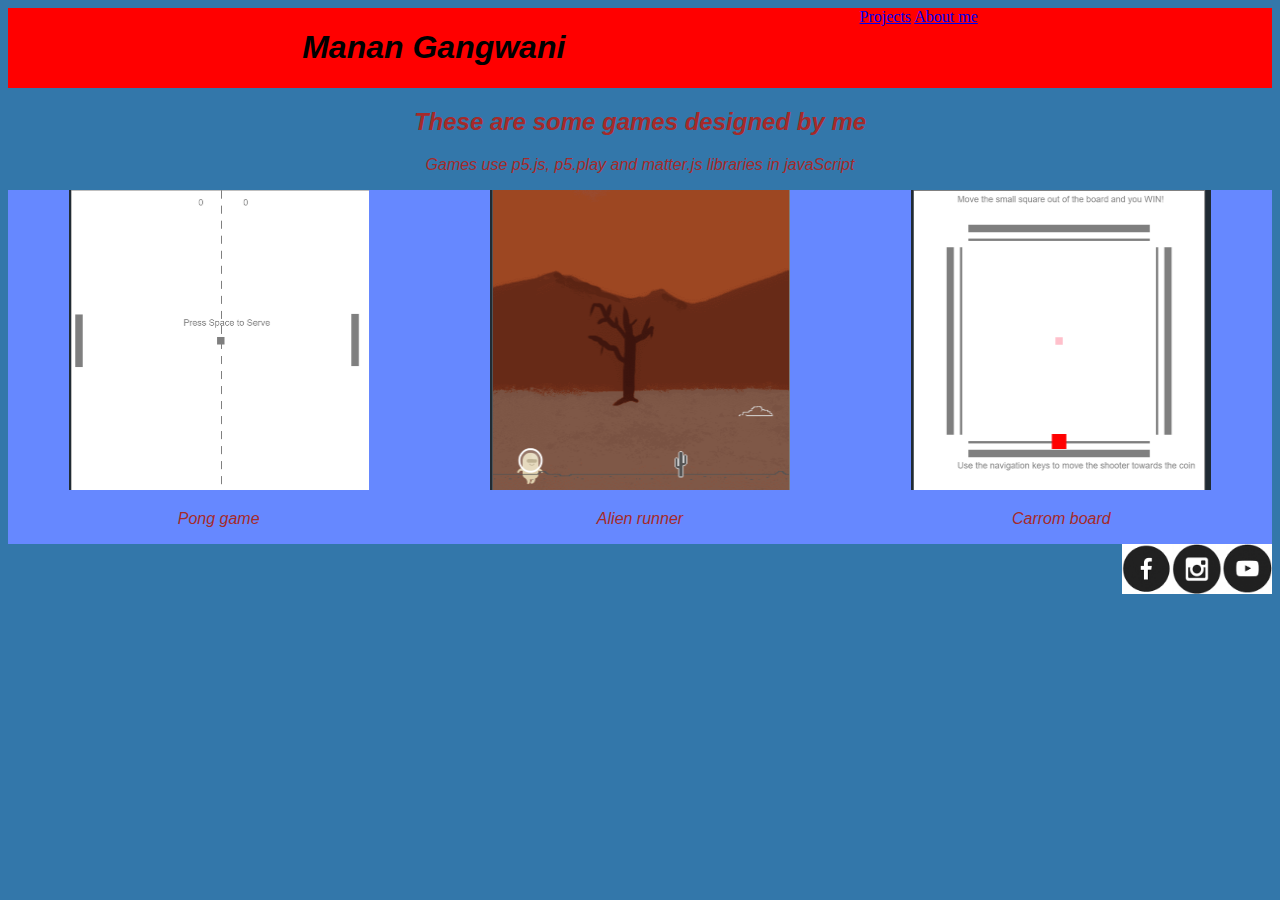
<file: index.html>
<!DOCTYPE html>
<html>
<head>
    <title>My portfolio page</title>
        <link rel="stylesheet"
             type="text/css"
             href="style.css"></link>
</head>
<body>

    <div class="header">
        <h1>Manan Gangwani</h1>
        <div class="menu">
        <a href="projects.html">Projects</a>
        <a href="aboutMe.html">About me</a>
        </div>
        
    </div>
   
    <h2>These are some games designed by me</h2>
    <p>Games use p5.js, p5.play and matter.js libraries in javaScript</p>
    
    <div class="grid">
        <div class="item">
            <a href="https://studio.code.org/projects/gamelab/bOSm6H_uQR_VDHn6_UJehlEt_CAasFaSr2JOtrAGZlI"><img src="pong.png"  width=300 height=300/></a>
            <p>Pong game</p>
        </div>

        <div class="item">
            <a href="https://studio.code.org/projects/gamelab/S2wGFYMlQTTCx3UJxX4T6dMaO5Buo-DkAFJzbNE1UkU"><img src="ALien.png" width=300 height=300/></a>
            <p>Alien runner</p>
        </div>

        <div class="item">
            <a href="https://studio.code.org/projects/gamelab/YTNEAOjQYdrQVD8fi4k1Gh3wsw0bgApU1EzLG25L4Oc"><img src="Carrom.png" width=300 height=300/></a>
            <p>Carrom board</p>
        </div>
        
       
        
    </div>
    <div class="footer">
        <img src="fb.png" width=50 height=50/>
        <img src="insta.png"width=50 height=50/>
        <img src="youtube.png"width=50 height=50/>
    </div>
    
</body>

</html>
</file>
<file: style.css>
h1{
    color:black;
    font-style: italic;
    font-family: 'Segoe UI', Tahoma, Geneva, Verdana, sans-serif;
}
/*{border:solid;}*/
.header{
    background-color:red;
    display:flex;
    justify-content: space-evenly;
}
.grid{
    background-color:#6688FF;
    display:flex;
    flex-wrap:wrap;
    justify-content:space-around;
}
.footer{
    display:flex;
    
    justify-content:flex-end;
}
p,h2{
    text-align:center;
    color:brown;
    font-style: italic;
    font-family:'Gill Sans', 'Gill Sans MT', Calibri, 'Trebuchet MS', sans-serif
}
body{
    background-color:#3377AA
}
</file>
